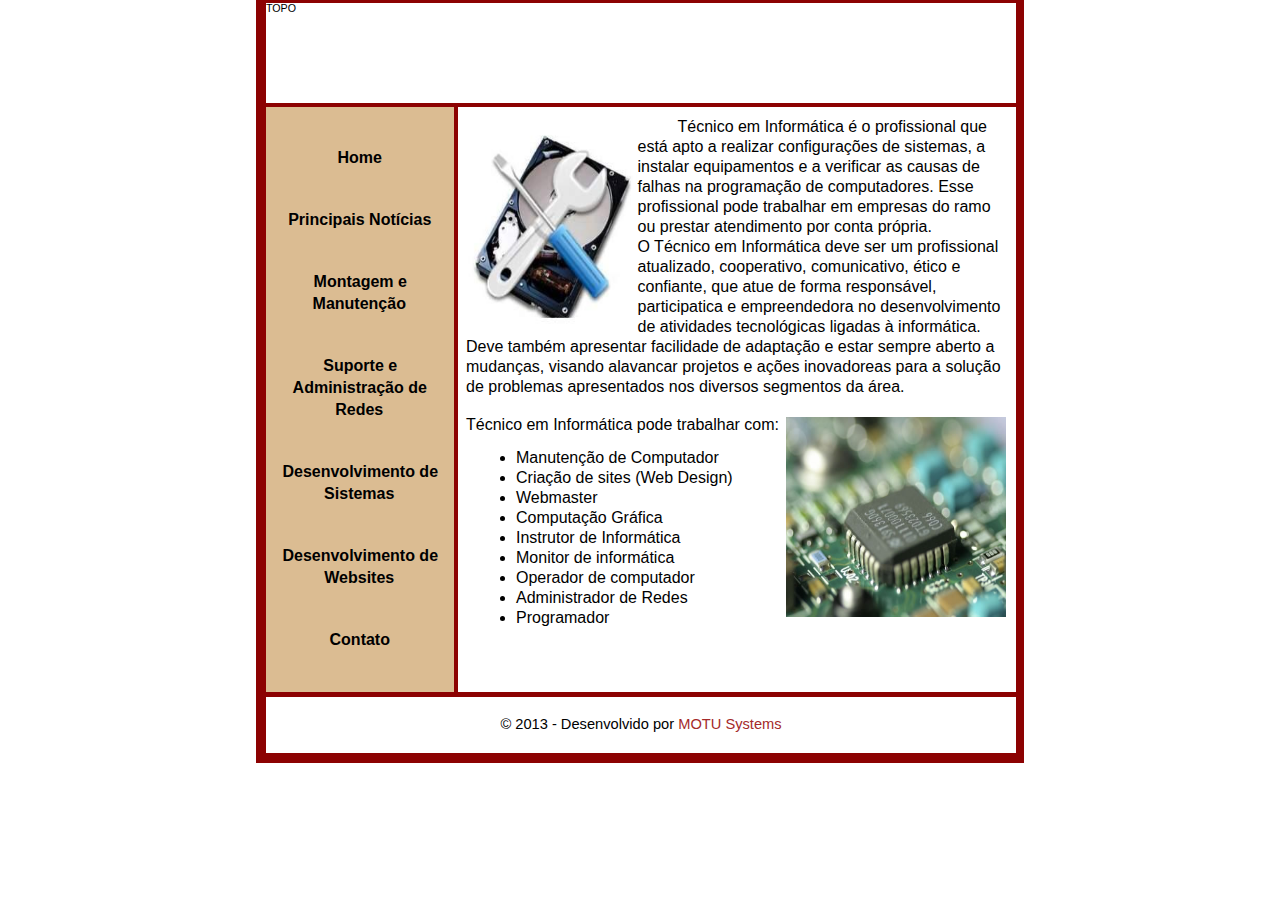
<file: index.html>
<!DOCTYPE html>
<html lang="pt-br">
<head>
    <meta charset="UTF-8">
    <meta http-equiv="X-UA-Compatible" content="IE=edge">
    <meta name="viewport" content="width=device-width, initial-scale=1.0">
    <title>Home</title>
    <link rel="stylesheet" href="CSS/reset.css">
    <link rel="stylesheet" href="CSS/estilo.css">
</head>
<body>
    <div id="layout">
        <header>
            <p>TOPO</p>
        </header>
        <nav>
            <ul id="nav">
                <li><a href="index.html">Home</a></li>
                <li><a href="Principais_Noticias.html">Principais Notícias</a></li>
                <li><a href="Mont_Manut.html">Montagem e Manutenção</a></li>
                <li><a href="Suporte_Adm_Redes.html">Suporte e Administração de Redes</a></li>
                <li><a href="Desenv_Sistema.html">Desenvolvimento de Sistemas</a></li>
                <li><a href="Desenv_Web.html">Desenvolvimento de Websites</a></li>
                <li><a href="Contato.html">Contato</a></li>
            </ul>
        </nav> 
        <main class="home">
            <img id="hd" src="imagens/hd.jpg" alt="HD de computador">
                <p id="harddisk1">
                    Técnico em Informática é o profissional que está apto a realizar configurações de sistemas, a instalar equipamentos e a verificar as causas
            de falhas na programação de computadores. Esse profissional pode trabalhar em empresas do ramo ou prestar atendimento por conta própria. 
            <p id="harddisk2">O Técnico em Informática deve ser um profissional atualizado, cooperativo, comunicativo, ético e confiante, que atue de forma responsável,
                participatica e empreendedora no desenvolvimento de atividades tecnológicas ligadas à informática. Deve também apresentar facilidade de adaptação
                e estar sempre aberto a mudanças, visando alavancar projetos e ações inovadoreas para a solução de problemas apresentados nos diversos segmentos da área.</p> 
            <img id="chip" src="imagens/chip.jpg" alt="Chip">
                <p id="main_chip_p">
                    Técnico em Informática pode trabalhar com:
                </p>
                    <ul id="main_chip_list">
                        <li>Manutenção de Computador</li>
                        <li>Criação de sites (Web Design)</li>
                        <li>Webmaster</li>
                        <li>Computação Gráfica</li>
                        <li>Instrutor de Informática</li>
                        <li>Monitor de informática</li>
                        <li>Operador de computador</li>
                        <li>Administrador de Redes</li>
                        <li>Programador</li>
                    </ul>    
        </main>
        <footer>
            <p id="footer"> © 2013 - Desenvolvido por <span>MOTU Systems</span></p> 
        </footer>       
    </div>
</body>
</html>
</file>
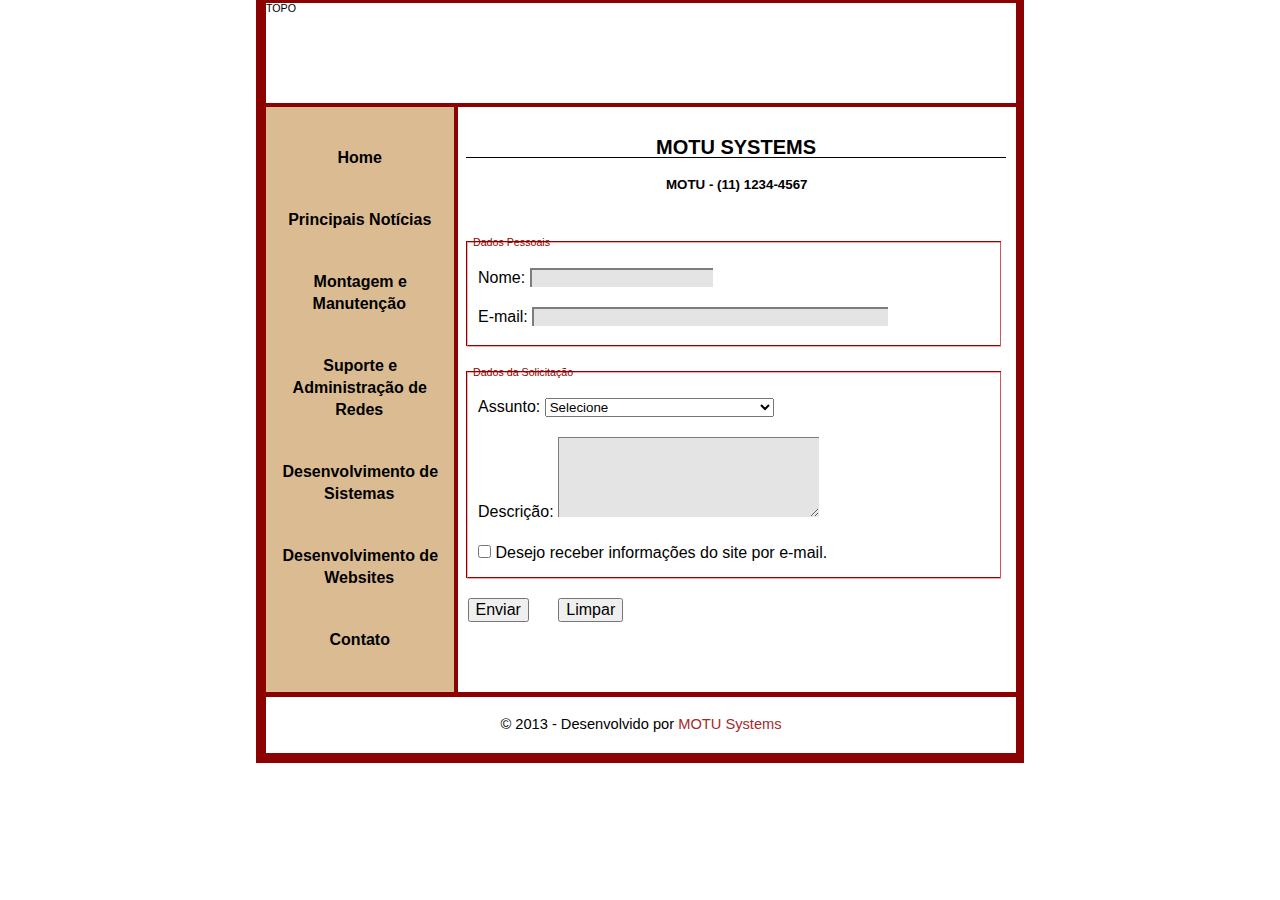
<file: Contato.html>
<!DOCTYPE html>
<html lang="pt-br">
<head>
    <meta charset="UTF-8">
    <meta http-equiv="X-UA-Compatible" content="IE=edge">
    <meta name="viewport" content="width=device-width, initial-scale=1.0">
    <title>Contato</title>
    <link rel="stylesheet" href="CSS/reset.css">
    <link rel="stylesheet" href="CSS/estilo.css">
    <script src="JS/script.js"></script>
</head>
<body>
    <div id="layout">
        <header>
            <p>TOPO</p>
        </header>
        <nav>
            <ul id="nav">
                <li><a href="index.html">Home</a></li>
                <li><a href="Principais_Noticias.html">Principais Notícias</a></li>
                <li><a href="Mont_Manut.html">Montagem e Manutenção</a></li>
                <li><a href="Suporte_Adm_Redes.html">Suporte e Administração de Redes</a></li>
                <li><a href="Desenv_Sistema.html">Desenvolvimento de Sistemas</a></li>
                <li><a href="Desenv_Web.html">Desenvolvimento de Websites</a></li>
                <li><a href="Contato.html">Contato</a></li>
            </ul>
        </nav> 
        <main id="contact">
            <h1>MOTU SYSTEMS</h1>
                <p id="motu">MOTU - (11) 1234-4567</p>
                <form>
                    <!-- <fieldset> USADO PARA AGRUPAR DADOS DE UM MESMO CAMPO--> 
                    <div class="dadospessoais">
                        <div id="person">
                            <p>Dados Pessoais</p>                        
                            <div id="nome">Nome: <input type="text" id="name"></div> 
                            <div id="em">E-mail: <input id="email01" type="email" autocomplete="off"></div>
                        </div>                        
                    </div>
                    <!--</fieldset>-->
                    <div class="dadossolicitacao">
                        <div id="Dado">
                            <p>Dados da Solicitação</p>
                        <div id="assunto">
                            <label for="assunto">Assunto:</label>
                                <select id="assunto">
                                    <option value="0">Selecione</option>
                                    <option value="1">Montagem e Manutenção</option>
                                    <option value="2">Suporte e Administração de Redes</option>
                                    <option value="3">Desenvolvimento de Sistemas</option>
                                    <option value="4">Desenvolvimento de Websites</option>
                                </select >
                        </div> 
                        <div id="textarea">
                            <label for="descricao">Descrição:</label>
                            <textarea rows="5" cols="30" id="descricao"></textarea>
                        </div>    
                            <input type="checkbox" id="checkbox"> Desejo receber informações do site por e-mail.
                        </div>                        
                    </div>
                    <div id="fim">                
                        <button onclick="return validarFormulario()">Enviar</button>
                        <button type="reset" id="Limpa">Limpar</button>
                    </div>
                </form>
            </main>
        <footer>
            <p id="footer"> © 2013 - Desenvolvido por <span>MOTU Systems</span></p> 
        </footer> 
    </div> 
</body>
</html>
</file>
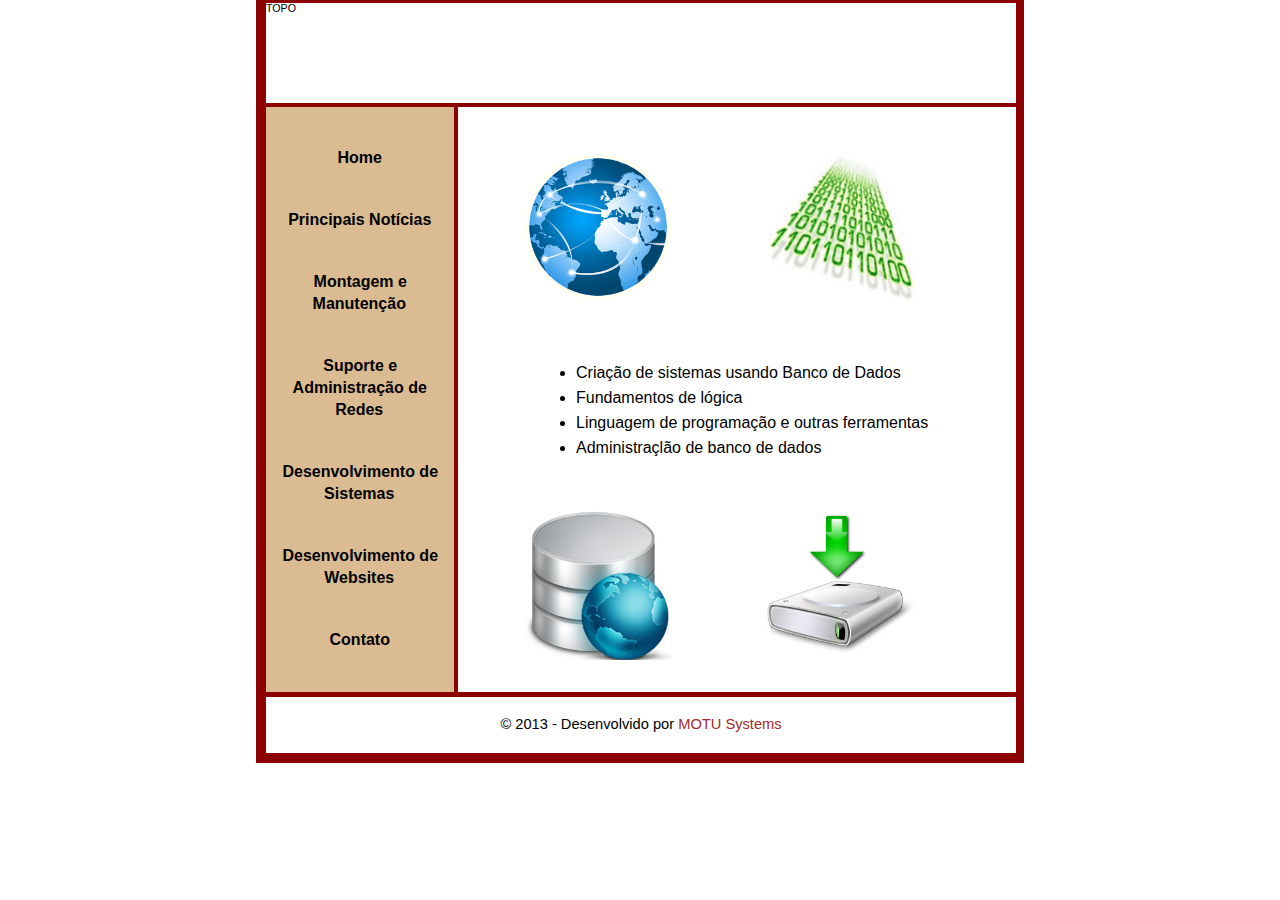
<file: Desenv_Sistema.html>
<!DOCTYPE html>
<html lang="pt-br">
<head>
    <meta charset="UTF-8">
    <meta http-equiv="X-UA-Compatible" content="IE=edge">
    <meta name="viewport" content="width=device-width, initial-scale=1.0">
    <title>Desenvolvimento de Sistemas</title>
    <link rel="stylesheet" href="CSS/reset.css">
    <link rel="stylesheet" href="CSS/estilo.css">
</head>
<body>
    <div id="layout">
        <header>
            <p>TOPO</p>
        </header>
        <nav>
            <ul id="nav">
                <li><a href="index.html">Home</a></li>
                <li><a href="Principais_Noticias.html">Principais Notícias</a></li>
                <li><a href="Mont_Manut.html">Montagem e Manutenção</a></li>
                <li><a href="Suporte_Adm_Redes.html">Suporte e Administração de Redes</a></li>
                <li><a href="Desenv_Sistema.html">Desenvolvimento de Sistemas</a></li>
                <li><a href="Desenv_Web.html">Desenvolvimento de Websites</a></li>
                <li><a href="Contato.html">Contato</a></li>
            </ul>
        </nav> 
        <main class="sistemas">
            <img src="imagens/mundo.png" alt="Globo Mundo">
            <img src="imagens/bytes.jpg" alt="bytes">
                <ul id="desenvsystem">
                    <li>Criação de sistemas usando Banco de Dados</li>
                    <li>Fundamentos de lógica</li>
                    <li>Linguagem de programação e outras ferramentas</li>
                    <li>Administraçlão de banco de dados</li>
                </ul>
            <img src="imagens/bancodedados.jpg" alt="Banco de dados">
            <img src="imagens/download.png" alt="Download">
        </main>                      
        <footer>
            <p id="footer"> © 2013 - Desenvolvido por <span>MOTU Systems</span></p> 
        </footer>
    </div>  
</body>
</html>
</file>
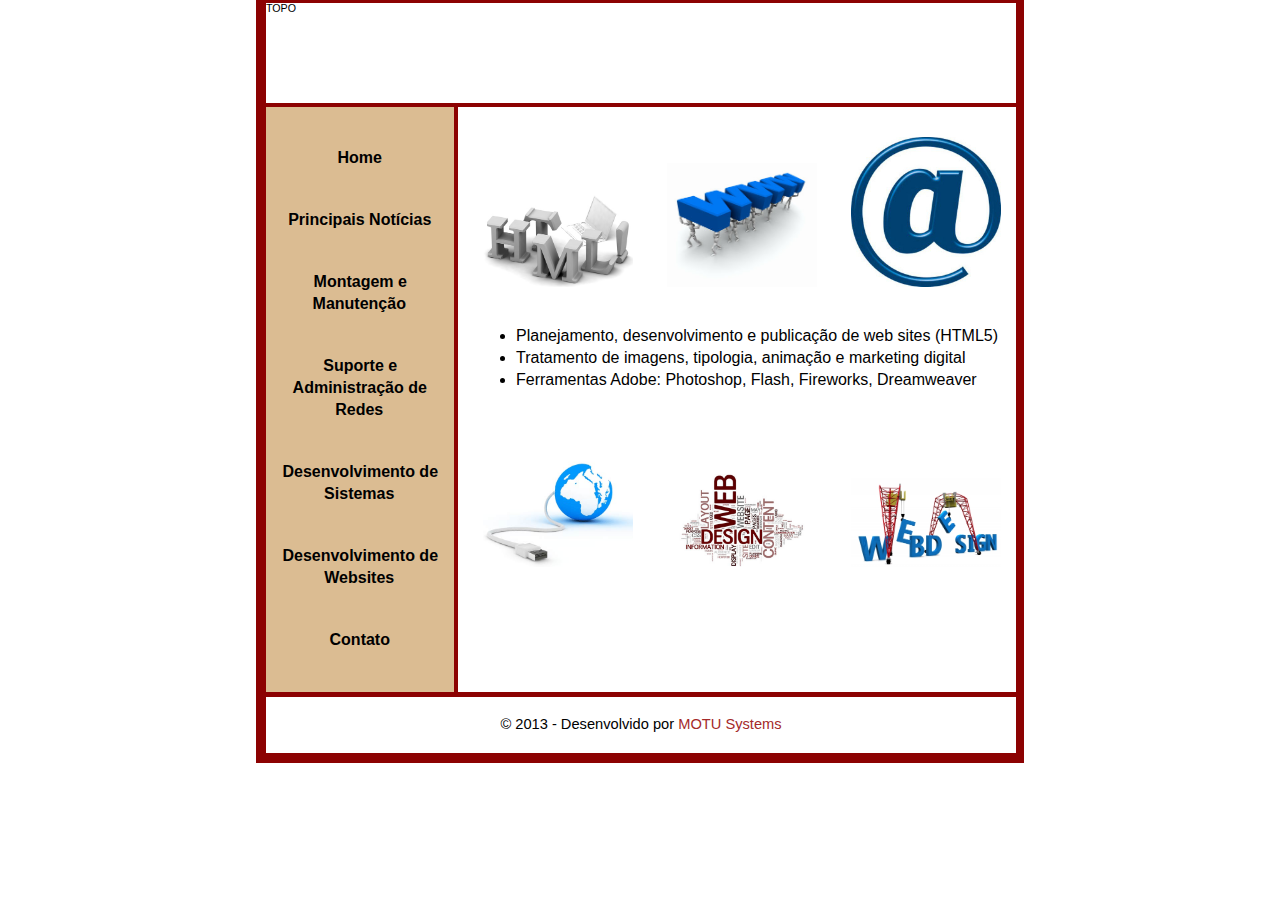
<file: Desenv_Web.html>
<!DOCTYPE html>
<html lang="pt-br">
<head>
    <meta charset="UTF-8">
    <meta http-equiv="X-UA-Compatible" content="IE=edge">
    <meta name="viewport" content="width=device-width, initial-scale=1.0">
    <title>Desenvolvimento de Websites</title>
    <link rel="stylesheet" href="CSS/reset.css">
    <link rel="stylesheet" href="CSS/estilo.css">
</head>
<body>
    <div id="layout">
        <header>
            <p>TOPO</p>
        </header>
        <nav>
            <ul id="nav">
                <li><a href="index.html">Home</a></li>
                <li><a href="Principais_Noticias.html">Principais Notícias</a></li>
                <li><a href="Mont_Manut.html">Montagem e Manutenção</a></li>
                <li><a href="Suporte_Adm_Redes.html">Suporte e Administração de Redes</a></li>
                <li><a href="Desenv_Sistema.html">Desenvolvimento de Sistemas</a></li>
                <li><a href="Desenv_Web.html">Desenvolvimento de Websites</a></li>
                <li><a href="Contato.html">Contato</a></li>
            </ul>
        </nav> 
        <main class="websites">
            <img src="imagens/html1.jpg" alt="HTML">
            <img src="imagens/html2.jpg" alt="WWW">
            <img src="imagens/html3.jpg" alt="@">
                <ul id="desenvwebsites">
                    <li>Planejamento, desenvolvimento e publicação de web sites (HTML5)</li>
                    <li>Tratamento de imagens, tipologia, animação e marketing digital</li>
                    <li>Ferramentas Adobe: Photoshop, Flash, Fireworks, Dreamweaver</li>
                </ul>
            <img src="imagens/html4.jpg" alt="Globo conectado usb">
            <img src="imagens/html5.jpg" alt="Web Design">
            <img src="imagens/html6.jpg" alt="Design">
        </main>                      
        <footer>
            <p id="footer"> © 2013 - Desenvolvido por <span>MOTU Systems</span></p> 
        </footer>
    </div>  
</body>
</html>
</file>
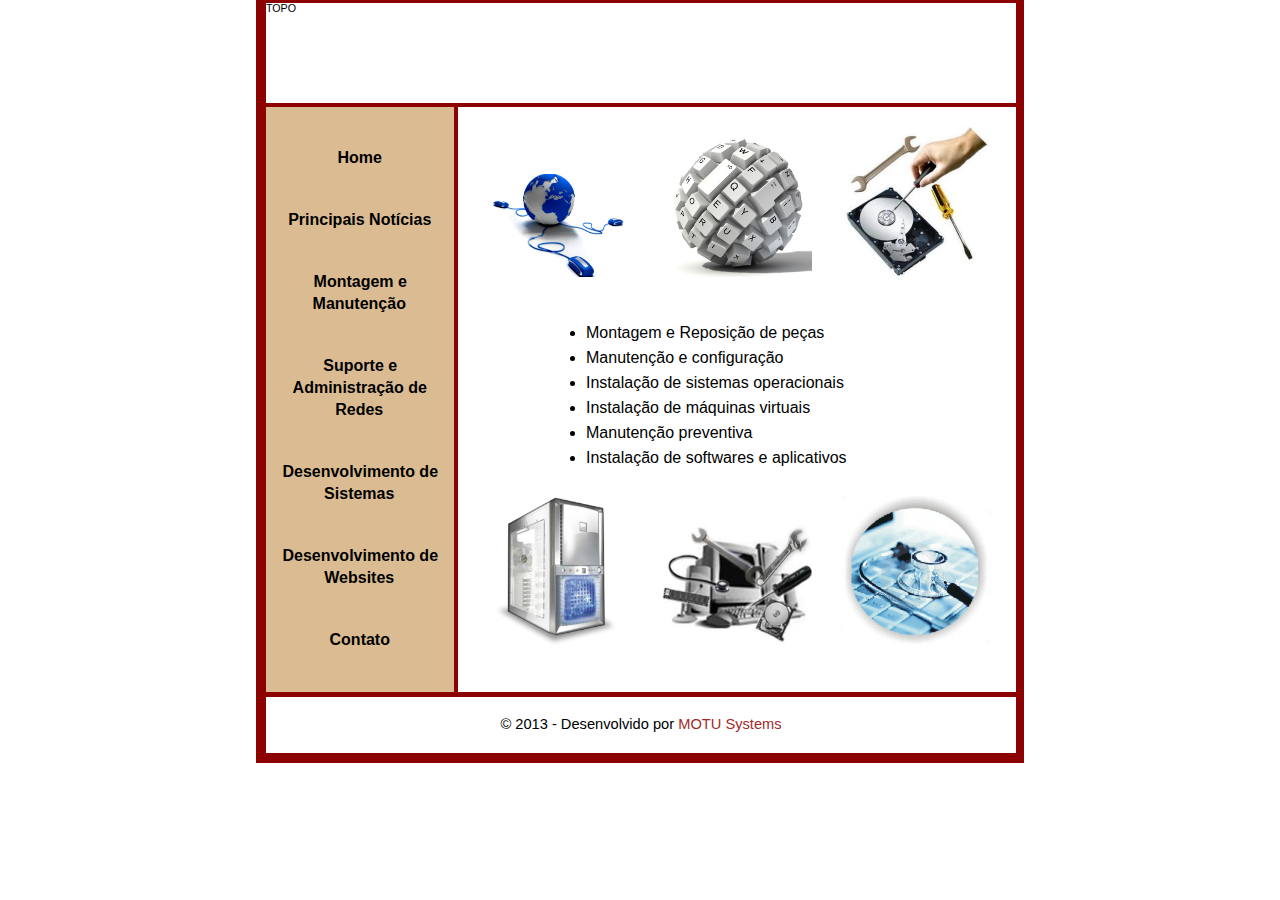
<file: Mont_Manut.html>
<!DOCTYPE html>
<html lang="pt-br">
<head>
    <meta charset="UTF-8">
    <meta http-equiv="X-UA-Compatible" content="IE=edge">
    <meta name="viewport" content="width=device-width, initial-scale=1.0">
    <title>Montagem e Manutenção</title>
    <link rel="stylesheet" href="CSS/reset.css">
    <link rel="stylesheet" href="CSS/estilo.css">
</head>
<body>
    <div id="layout">
        <header>
            <p>TOPO</p>
        </header>
        <nav>
            <ul id="nav">
                <li><a href="index.html">Home</a></li>
                <li><a href="Principais_Noticias.html">Principais Notícias</a></li>
                <li><a href="Mont_Manut.html">Montagem e Manutenção</a></li>
                <li><a href="Suporte_Adm_Redes.html">Suporte e Administração de Redes</a></li>
                <li><a href="Desenv_Sistema.html">Desenvolvimento de Sistemas</a></li>
                <li><a href="Desenv_Web.html">Desenvolvimento de Websites</a></li>
                <li><a href="Contato.html">Contato</a></li>
            </ul>
        </nav> 
        <main class="Montagem">
            <img src="imagens/man1.jpg" alt="Planeta e mouse">
            <img src="imagens/man2.jpg" alt="Teclado em globo">
            <img src="imagens/ferramenta.jpg" alt="HD com ferramentas">
                <ul id="Manutenção">
                    <li>Montagem e Reposição de peças</li>
                    <li>Manutenção e configuração</li>
                    <li>Instalação de sistemas operacionais</li>
                    <li>Instalação de máquinas virtuais</li>
                    <li>Manutenção preventiva</li>
                    <li>Instalação de softwares e aplicativos</li>
                </ul>
            <img src="imagens/123.png" alt="Gabinete">
            <img src="imagens/234.jpg" alt="Manutenção PC">
            <img src="imagens/345.jpg" alt="Estetoscópio">
        </main>              
        <footer>
            <p id="footer"> © 2013 - Desenvolvido por <span>MOTU Systems</span></p> 
        </footer>
    </div>  
</body>
</html>
</file>
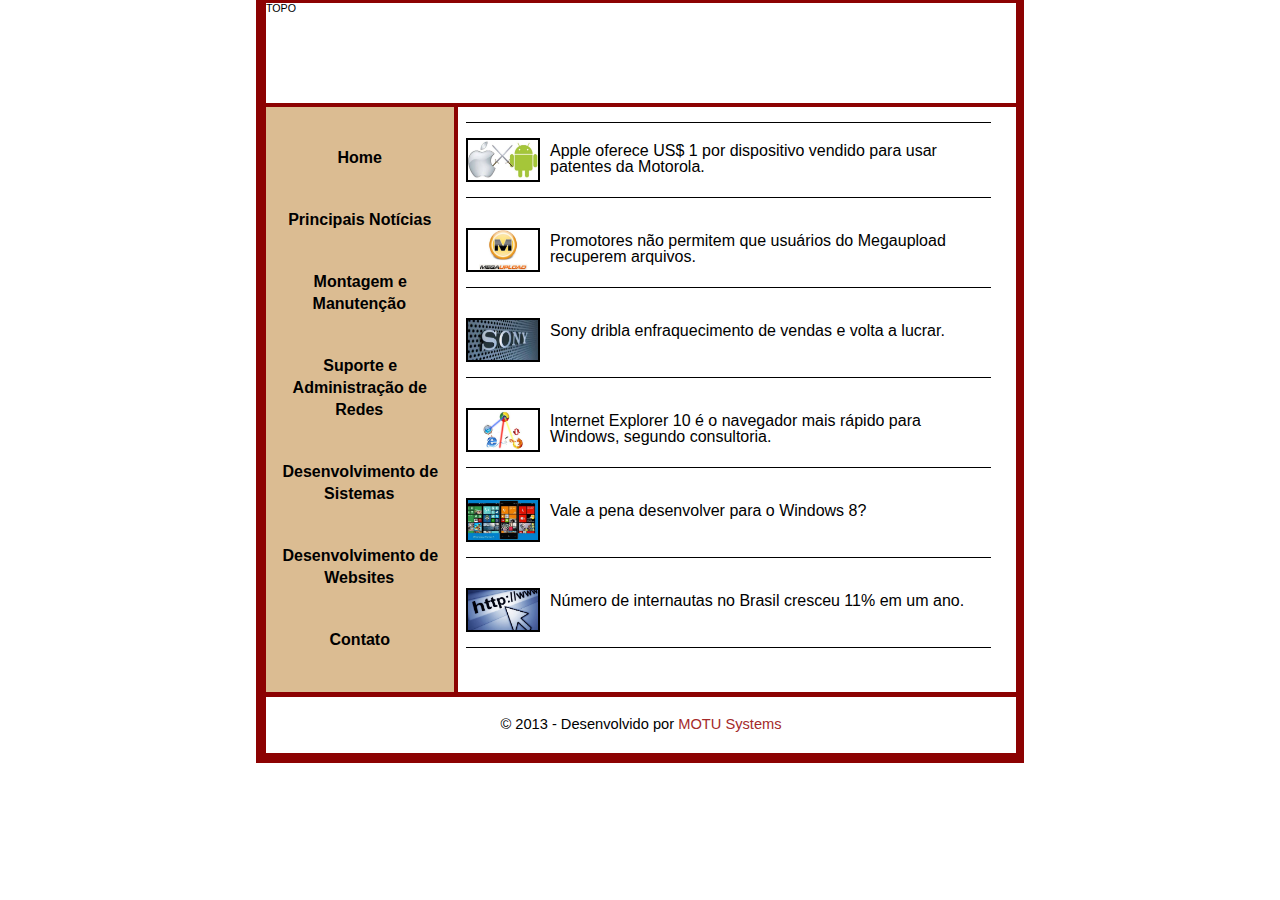
<file: Principais_Noticias.html>
<!DOCTYPE html>
<html lang="pt-br">
<head>
    <meta charset="UTF-8">
    <meta http-equiv="X-UA-Compatible" content="IE=edge">
    <meta name="viewport" content="width=device-width, initial-scale=1.0">
    <title>Principais Notícias</title>
    <link rel="stylesheet" href="CSS/reset.css">
    <link rel="stylesheet" href="CSS/estilo.css">
</head>
<body>
    <div id="layout">
        <header>
            <p>TOPO</p>
        </header>
        <nav>
            <ul id="nav">
                <li><a href="index.html">Home</a></li>
                <li><a href="Principais_Noticias.html">Principais Notícias</a></li>
                <li><a href="Mont_Manut.html">Montagem e Manutenção</a></li>
                <li><a href="Suporte_Adm_Redes.html">Suporte e Administração de Redes</a></li>
                <li><a href="Desenv_Sistema.html">Desenvolvimento de Sistemas</a></li>
                <li><a href="Desenv_Web.html">Desenvolvimento de Websites</a></li>
                <li><a href="Contato.html">Contato</a></li>
            </ul>
        </nav> 
        <main class="Princnoti">
            <ul id="Notiprincipais">
                <li><img id="img1" src="imagens/apple.jpg" alt="Apple x Android"><p>Apple oferece US$ 1 por dispositivo vendido para usar patentes da Motorola.</p></li>
                <li><img id="img2" src="imagens/megaupload.jpg" alt="Megaupload"><p>Promotores não permitem que usuários do Megaupload recuperem arquivos.</p></li>
                <li><img id="img3" src="imagens/sony.jpg" alt="Logo Sony"><p>Sony dribla enfraquecimento de vendas e volta a lucrar.</p></li>
                <li><img id="img4" src="imagens/ie10.jpg" alt="Logo Internet Explorer 10"><p>Internet Explorer 10 é o navegador mais rápido para Windows, segundo consultoria.</p></li>
                <li><img id="img5" src="imagens/windows8.jpg" alt="Tela Windows 8"><p>Vale a pena desenvolver para o Windows 8?</p></li>
                <li><img id="img6" src="imagens/internautas.jpg" alt="Internautas"><p>Número de internautas no Brasil cresceu 11% em um ano.</p></li>
            </ul>
        </main>
        <footer>
            <p id="footer"> © 2013 - Desenvolvido por <span>MOTU Systems</span></p> 
        </footer>  
    </div>
</body>
</html>
</file>
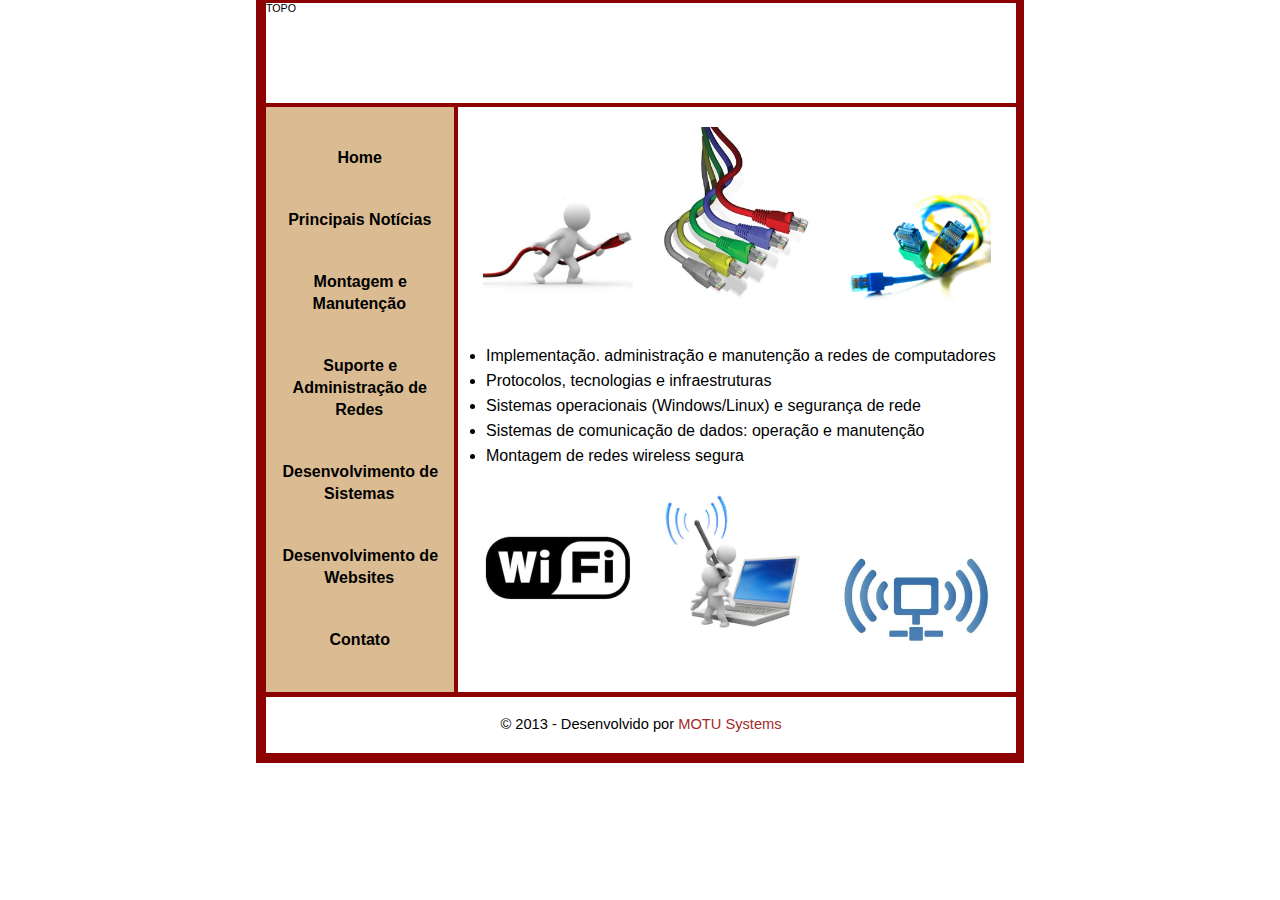
<file: Suporte_Adm_Redes.html>
<!DOCTYPE html>
<html lang="pt-br">
<head>
    <meta charset="UTF-8">
    <meta http-equiv="X-UA-Compatible" content="IE=edge">
    <meta name="viewport" content="width=device-width, initial-scale=1.0">
    <title>Suporte e Administração de Redes</title>
    <link rel="stylesheet" href="CSS/reset.css">
    <link rel="stylesheet" href="CSS/estilo.css">
</head>
<body>
    <div id="layout">
        <header>
            <p>TOPO</p>
        </header>
        <nav>
            <ul id="nav">
                <li><a href="index.html">Home</a></li>
                <li><a href="Principais_Noticias.html">Principais Notícias</a></li>
                <li><a href="Mont_Manut.html">Montagem e Manutenção</a></li>
                <li><a href="Suporte_Adm_Redes.html">Suporte e Administração de Redes</a></li>
                <li><a href="Desenv_Sistema.html">Desenvolvimento de Sistemas</a></li>
                <li><a href="Desenv_Web.html">Desenvolvimento de Websites</a></li>
                <li><a href="Contato.html">Contato</a></li>
            </ul>
        </nav> 
        <main class="Suporte">
            <img src="imagens/redes1.jpg" alt="Rede">
            <img src="imagens/redes2.jpg" alt="Cabos Rede">
            <img src="imagens/redes3.jpg" alt="Cabo de Rede">
                <ul id="AdmRedes">
                    <li>Implementação. administração e manutenção a redes de computadores</li>
                    <li>Protocolos, tecnologias e infraestruturas</li>
                    <li>Sistemas operacionais (Windows/Linux) e segurança de rede</li>
                    <li>Sistemas de comunicação de dados: operação e manutenção</li>
                    <li>Montagem de redes wireless segura</li>
                </ul>
            <img src="imagens/wifi.jpg" alt="Logo WiFi">
            <img src="imagens/wifi2.jpg" alt="Antenas WiFi">
            <img src="imagens/wireless.jpg" alt="Wireless">
        </main>              
        <footer>
            <p id="footer"> © 2013 - Desenvolvido por <span>MOTU Systems</span></p> 
        </footer>
    </div>  
</body>
</html>
</file>
<file: CSS/estilo.css>
div#layout{
    border-left: 10px solid rgb(140, 2, 2);
    border-bottom: 10px solid rgb(140, 2, 2);
    border-right: 8px solid rgb(140, 2, 2);
    border-top: 3px solid rgb(140, 2, 2);
    margin: 0 auto;
    width: 750px;
    height: 750px;
    background-color: white;
    font-family: Helvetica, sans-serif;
}
body div#layout header p{
    font-size: 8pt;
    height: 100px;
    border-bottom: 4px solid rgb(140, 2, 2);
}
body div#layout nav{
    font-weight: bolder;
    font-size: 12pt;
    text-align: center;
    border-right: 4px solid rgb(140, 2, 2);
    background-color: rgb(219, 188, 146);
    width: 25%;
    height: 78%;
    float: left;
}
body div#layout nav ul li a{
    color: black;
    line-height: 22px;
    text-decoration: none;
    padding: 1px; 
}
body div#layout nav ul li{
    margin: 40px 0 0 0;
}
footer{
    border-top: 5px solid rgb(140, 2, 2);
    text-align: center;
    clear: both;
}
footer p#footer{
    margin-top: 20px;
    font-size: 11pt;
}
footer span{
    color: brown;
} 
/*Início CSS HOME*/
body div#layout main.home img#hd{
    width: 175px;
    height: 210px;
    float: left;
    margin: 5px 0 0 5px;
}
p#harddisk1{ 
    text-align: left;
    text-indent: 30pt;
    font-size: 12pt;
    margin: 10px 10px 0 200px;
    line-height: 20px;
}
p#harddisk2{
    text-align: left;
    font-size: 12pt;
    margin: 0 10px 20px 200px;
    line-height: 20px;
}
body div#layout main.home img#chip{
    width: 220px;
    height: 200px;
    float: right;
    margin: 0 10px 5px 0;
}
p#main_chip_p{
    margin: 0 0 5px 200px;
    text-align: left;
    font-size: 12pt;
}
ul#main_chip_list{
    list-style-type: disc;
    margin: 15px 0 5px 250px;
    text-align: left;
    font-size: 12pt; 
    line-height: 20px;
}/* FIM CSS HOME */
/*Início CSS PRINCIPAIS NOTÍCIAS*/
body div#layout main ul li #img1, body div#layout main ul li #img2, body div#layout main ul li #img3, body div#layout main ul li #img4, body div#layout main ul li #img5, body div#layout main ul li #img6 {
    width: 70px;
    height: 40px;
    border: 2px solid black;
    margin: 15px 0 15px 0;
}
body div#layout main ul#Notiprincipais li{
    display: flex;
    margin-top: 15px;
    border-bottom: 1px solid black;
    margin-bottom: 15px;
    margin-left: 200px;
    width: 70%;
}
body div#layout main ul#Notiprincipais li p{
    margin: 20px 0 0 10px;
    font-size: 12pt;
}
body div#layout main ul#Notiprincipais li:nth-child(1){
    border-top: 1px solid black;
    margin-left: 200px;
    width: 70%;
}/*FINAL CSS PRINCIPAIS NOTÍCIAS*/
/*INÍCIO CSS MONTAGEM E MANUTENÇÃO*/
body div#layout main.Montagem img{
    width: 20%;
    margin-left: 25px;
    margin-top: 20px;
}
body div#layout main.Montagem ul#Manutenção{
    margin: 40px 0 5px 320px;
}
body div#layout main.Montagem ul#Manutenção li{
    list-style-type: disc;
    line-height: 25px;
    font-size: 12pt;
}/*FINAL CSS MONTAGEM E MANUTENÇÃO*/
/*Início Css Suporte e Adm de Redes*/
body div#layout main.Suporte img{
    width: 20%;
    margin-left: 25px;
    margin-top: 20px;
}
body div#layout main.Suporte ul#AdmRedes{
    margin: 40px 0 5px 220px;
}
body div#layout main.Suporte ul#AdmRedes li{
    list-style-type: disc;
    line-height: 25px;
    font-size: 12pt;
}/*FINAL Css Suporte e Adm de Redes*/
/*INÍCIO CSS DESENVOLVIMENTO SISTEMAS*/
body div#layout main.sistemas img{
    width: 20%;
    margin-left: 40px;
    margin-top: 20px;
    padding: 25px;
}
body div#layout main.sistemas ul#desenvsystem{
    margin: 30px 0 5px 310px;
}
body div#layout main.sistemas ul#desenvsystem li{
    list-style-type: disc;
    line-height: 25px;
    font-size: 12pt;
}/*FINAL CSS DESENVOLVIMENTO SISTEMAS*/
/*INÍCIO CSS DESENVOLVIMENTO DE WEBSITES*/
body div#layout main.websites img{
    width: 20%;
    margin-left: 20px;
    margin-top: 25px;
    padding: 5px;
}
body div#layout main.websites ul#desenvwebsites{
    margin: 30px 0 30px 250px;
}
body div#layout main.websites ul#desenvwebsites li{
    list-style-type: disc;
    line-height: 22px;
    font-size: 12pt;
}/*FINAL CSS DESENVOLVIMENTO DE WEBSITES*/
/*INÍCIO CSS CONTATO*/
body main#contact h1{
    text-align: center;
    margin: 30px 0 20px 200px;
    font-weight: bold;
    font-size: 15pt;
    border-bottom: double 1px black;
    width: 72%;
}body main#contact p#motu{
    margin: 0 0 50px 400px;
    font-weight: bold;
    font-size: 10pt;
}
body main#contact form div.dadospessoais{
    border: solid 1px rgb(140, 2, 2);
    margin-left: 200px;
    width: 71%;
    font-size: 12pt;
}
body main#contact form div#person{
    border: solid 1px rgba(240, 128, 128, 0.678);
    margin-left: 0.01px;
    width: 99.999%;
    margin-bottom: -2px;
}
body main#contact form div.dadospessoais div p, body main#contact form div.dadossolicitacao div p{
    margin: -6px 0 20px 5px;
    font-size: 8pt;
    color: rgb(140, 2, 2); 
}
body main#contact form div.dadospessoais div#nome, body main#contact form div.dadospessoais div#em{
    margin: 0 0 20px 10px;
}
body main#contact form div.dadospessoais div input, body main#contact form div.dadossolicitacao div input{
    border-style: inset none none inset;
    border-width: 2px;
    border-color: rgba(202, 202, 202, 0.945);
    background-color: rgba(202, 202, 202, 0.5);
}
body main#contact form div.dadospessoais div input#email01{
    width: 350px;
}
body main#contact form div.dadospessoais div#email01{   
    margin: 0 0 10px 0;
}
body main#contact form div.dadossolicitacao{
    margin-top: 25px;
    border: solid 1px rgb(140, 2, 2);
    margin-left: 200px;
    width: 71%;
    font-size: 12pt;
}
body main#contact form div#Dado{
    border: solid 1px rgba(240, 128, 128, 0.678);
    margin-left: 0.01px;
    margin-bottom: -2px;
    width: 99.999%;
}
body main#contact form div.dadossolicitacao div#Dado div#assunto{
    margin: 5px 0 20px 10px;
}
body main#contact form div.dadossolicitacao div#Dado input#checkbox {
    margin: 5px 0 20px 10px;
}
body div#layout main#contact form div.dadossolicitacao div#textarea {
    margin: 5px 0 20px 10px;
}
body div#layout main#contact form div.dadossolicitacao div#textarea textarea{
    border-style: inset none none inset;
    border-width: 1px;
    border-color: rgba(202, 202, 202, 0.945);
    background-color: rgba(202, 202, 202, 0.5);
}
body div#layout main#contact form div#fim button{
    margin: 20px 0 10px 10px;
    font-size: 12pt;
}
body div#layout main#contact form div#fim button#Limpa{
    margin-left: 25px;
}

/*FINAL CSS CONTATO*/
</file>
